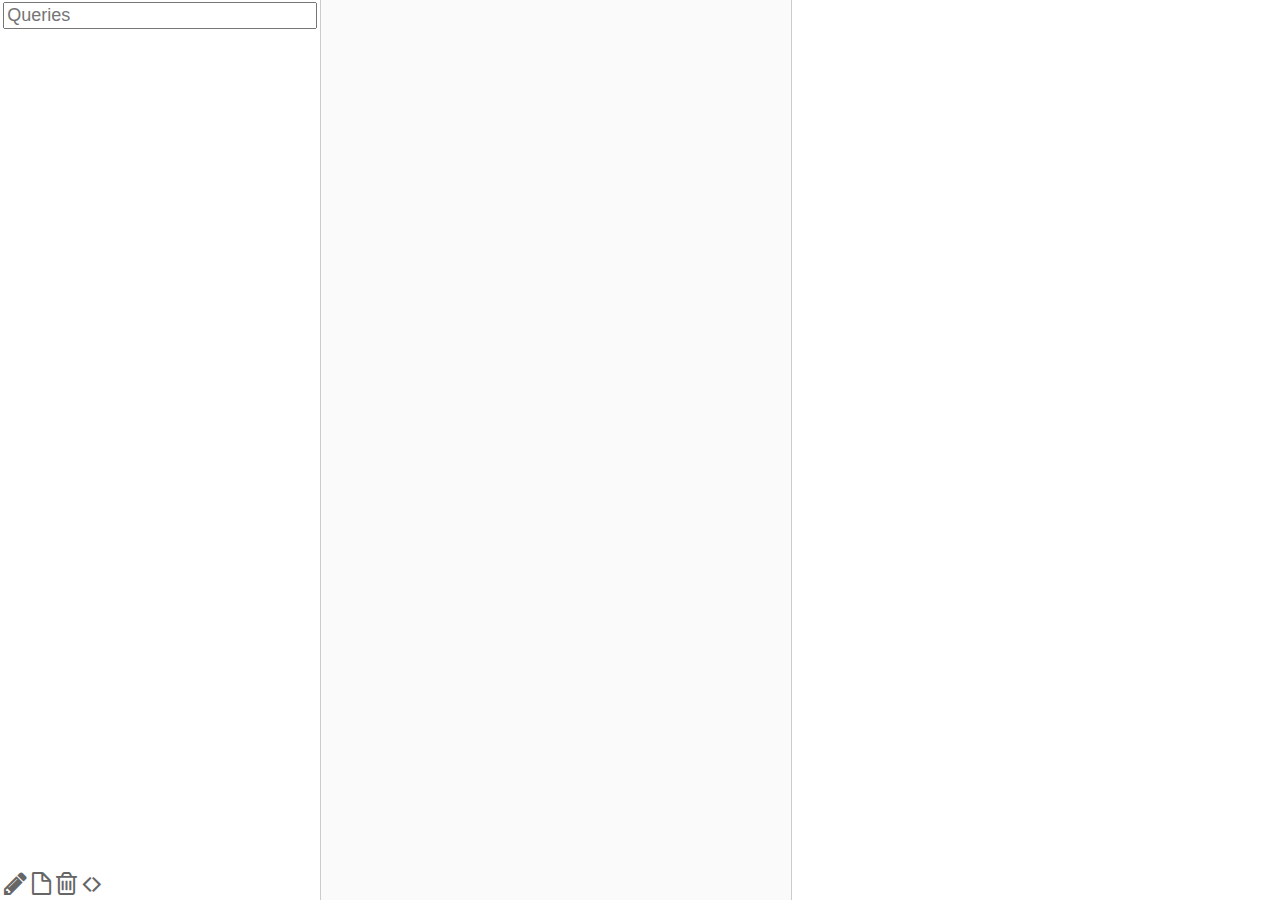
<file: Resources/index.html>
<!doctype html>
<html>

<head>
  <meta charset="UTF-8" />
  <title>.md</title>
  <link rel="stylesheet" href="lib/fontawesome/css/font-awesome.min.css" />
  <link rel="stylesheet" href="style.css" />
</head>

<body>

<div id="fileList">
  <div class="header">
    <form>
      <input type="search" class="search" placeholder="Queries" />
    </form>
  </div>

  <ul class="list">
  </ul>

  <div class="footer">
    <a href="#" class="add"><i class="icon-large icon-pencil"></i></a>
    <a href="#" class="open"><i class="icon-large icon-file"></i></a>
    <a href="#" class="remove"><i class="icon-large icon-trash"></i></a>
    <a href="#" class="source"><i class="icon-large icon-angle-left"></i><i class="icon icon-large icon-angle-right"></i></a>
  </div>
</div>

<div id="editor">
  <textarea class="source"></textarea>
  <div class="result">
  </div>
</div>

<script src="lib/require.js" data-main="app/main"></script>

</body>

</html>
</file>
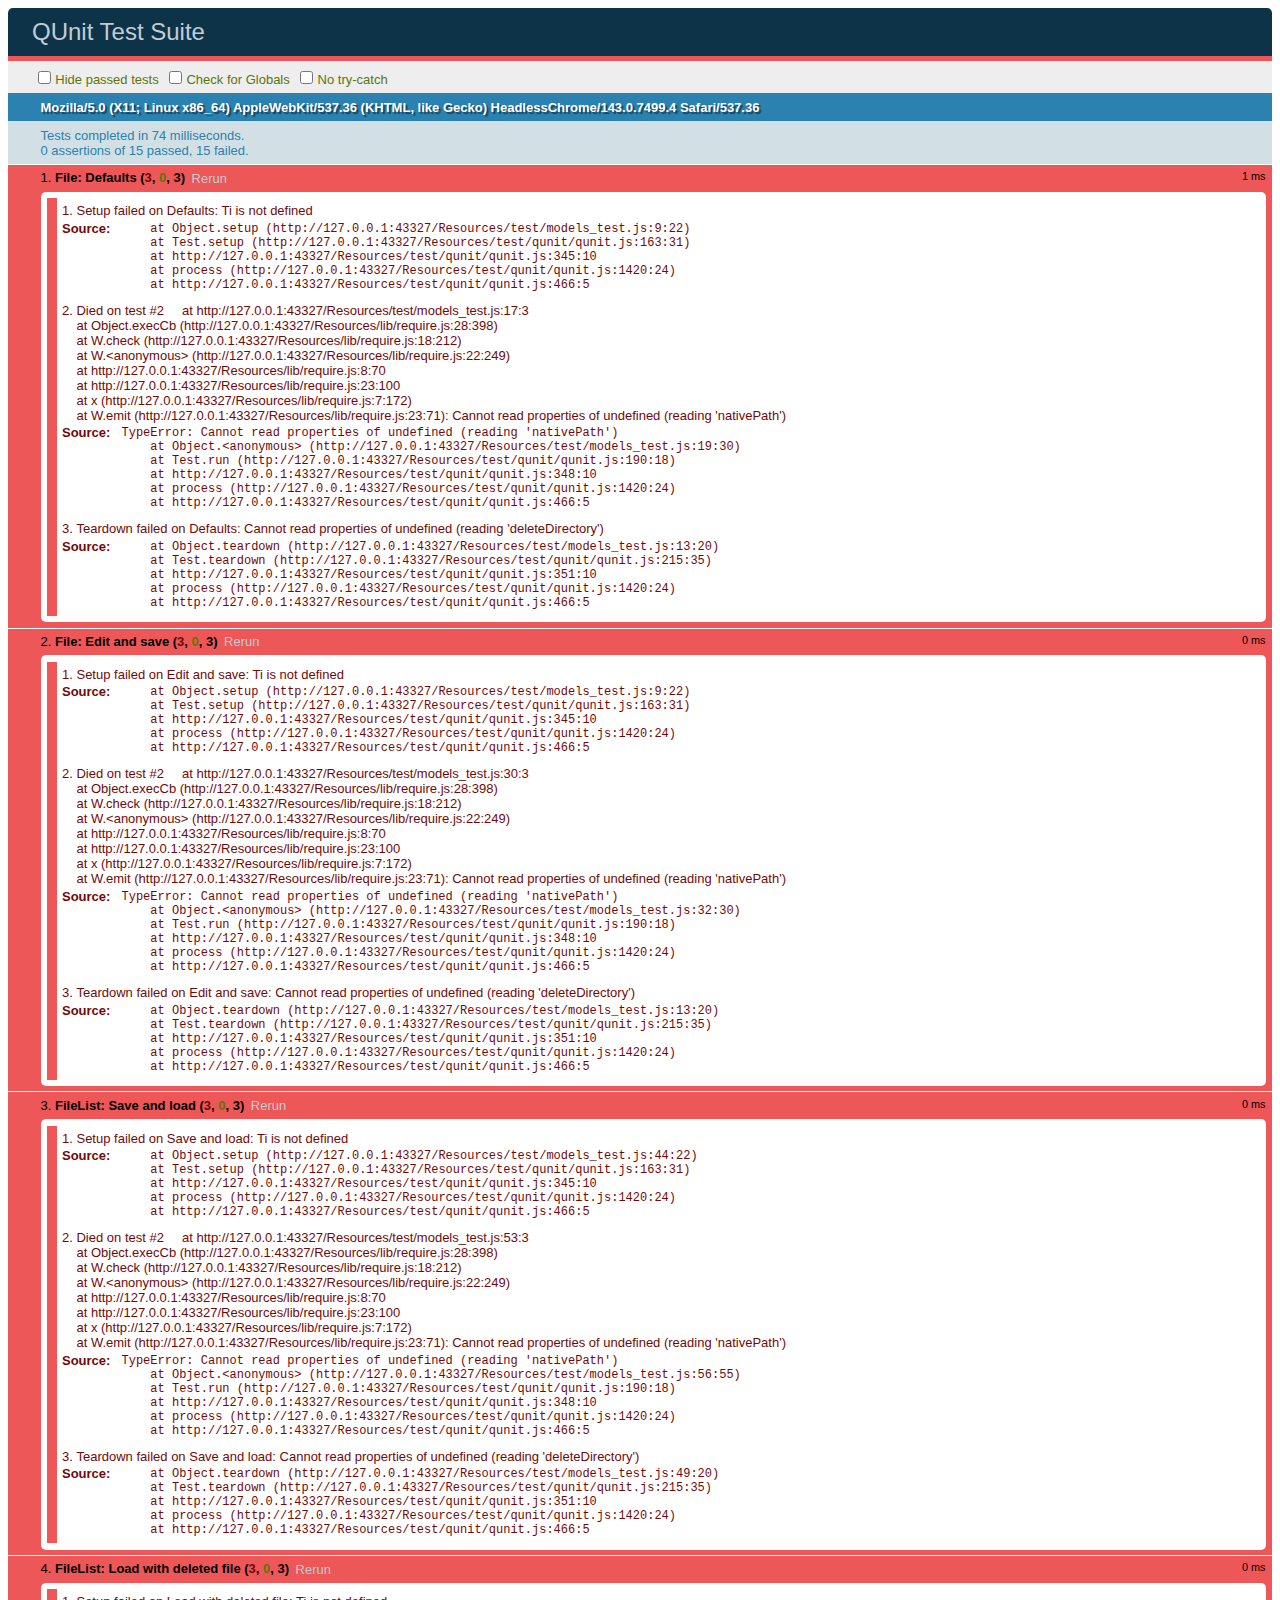
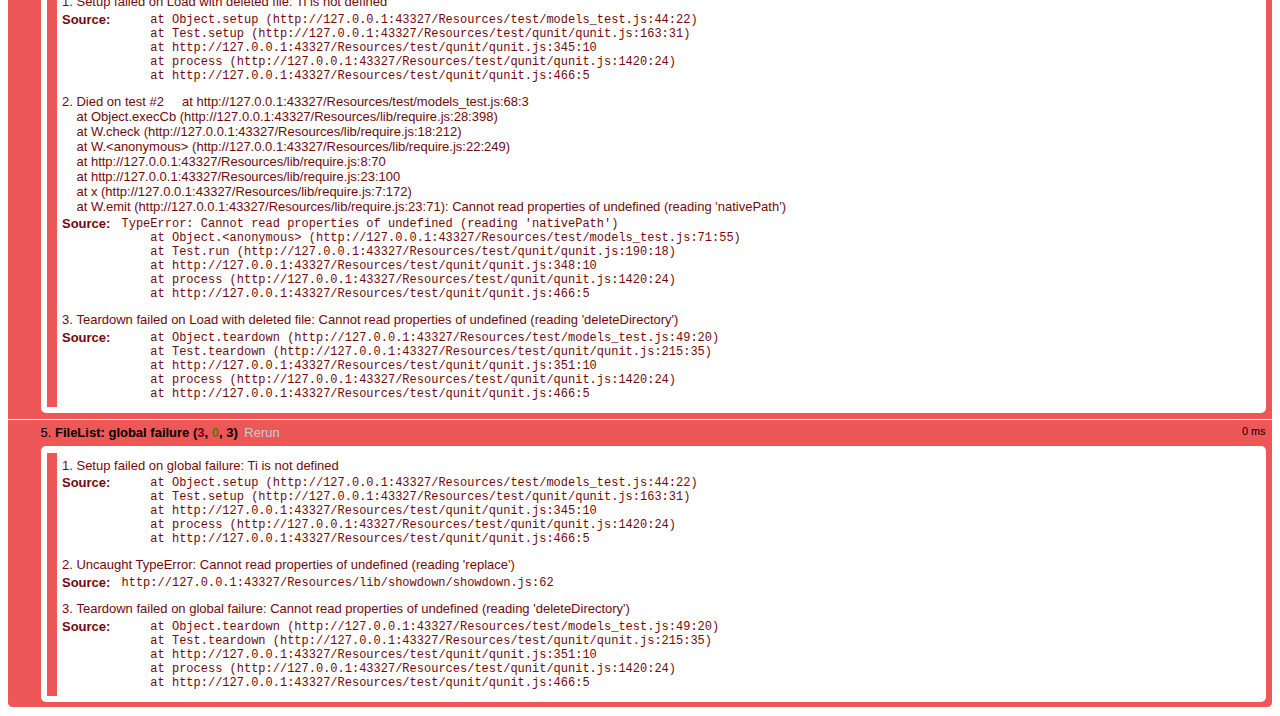
<file: Resources/test/index.html>
<!doctype html>
<html>
<head>
  <meta charset="UTF-8">
  <title>QUnit Test Suite</title>
  <link rel="stylesheet" href="qunit/qunit.css">
  <script src="qunit/qunit.js"></script>

  <script src="../lib/require.js" data-main="../app/main"></script>

  <script src="test.js"></script>
</head>
<body>
  <div id="qunit"></div>
</body>
</html>
</file>
<file: Resources/style.css>
@charset "UTF-8";

/* Global */

body {
  background: #fff;
  overflow: hidden; /* Disable scroll bounce */
}

ul,
li {
  margin: 0;
  padding: 0;
}

a {
  text-decoration: none;
}

textarea {
  resize: none;
}

textarea:focus {
  outline:none;
}

/* FileList */

#fileList {
  position: absolute;
  left: 0;
  top: 0;
  bottom: 0;
  width: 25%;
  overflow: hidden;
}

#fileList .header {
  position: absolute;
  left: 0;
  top: 0;
  right: 0;
  height: 28px;
  text-align: center;
  padding-top: 2px;
}

#fileList .header .search {
  width: 98%;
  font-size: 18px;
}

#fileList .list {
  position: absolute;
  left: 0;
  top: 30px;
  right: 0;
  bottom: 30px;
  overflow: auto;
}

#fileList .list li {
  word-break: break-all;
  margin: 4px;
  padding: 4px;
  border: 1px solid #ccc;
  -webkit-box-shadow: 0px 0px 3px #ccc;
  border-radius: 4px;
}

#fileList .list li.current {
  border: 1px solid #aaa;
  -webkit-box-shadow: 0px 0px 3px #aaa;
}

#fileList .list li.current,
#fileList .list li:hover {
  background: #f0f0f0;
}

#fileList .list li > * {
  margin: 0;
  padding: 0;
  font-size: 14px;
}

#fileList .list li .name {
  font-size: 16px;
  font-weight: bold;
  color: #333;
}

#fileList .list li .path {
  color: #666;
}

#fileList .list li .date {
  color: #0084B4;
}

#fileList .list li .summary {
  color: #000;
}

#fileList .footer {
  position: absolute;
  left: 4px;
  right: 4px;
  bottom: 0;
  height: 30px;
  font-size: 20px;
}

#fileList .footer a {
  color: #666;
}

#fileList .footer a:hover {
  color: #999;
}

/* Editor */

#editor {
  position: absolute;
  left: 25%;
  top: 0;
  right: 0;
  bottom: 0;
  overflow: hidden;
  border-left: 1px solid #ccc;
}

#editor .source {
  position: absolute;
  left: 0;
  top: 0;
  right: 51%;
  bottom: 0;
  border: none;
  font-size: 16px;
  font-family: monospace;
}

#editor .result {
  position: absolute;
  left: 49%;
  top: 0;
  right: 0;
  bottom: 0;
  overflow: auto;
  border-left: 1px solid #ccc;
  padding: 0 10px;
}
</file>
<file: Resources/test/qunit/qunit.css>
/**
 * QUnit v1.11.0pre - A JavaScript Unit Testing Framework
 *
 * http://qunitjs.com
 *
 * Copyright 2012 jQuery Foundation and other contributors
 * Released under the MIT license.
 * http://jquery.org/license
 */

/** Font Family and Sizes */

#qunit-tests, #qunit-header, #qunit-banner, #qunit-testrunner-toolbar, #qunit-userAgent, #qunit-testresult {
	font-family: "Helvetica Neue Light", "HelveticaNeue-Light", "Helvetica Neue", Calibri, Helvetica, Arial, sans-serif;
}

#qunit-testrunner-toolbar, #qunit-userAgent, #qunit-testresult, #qunit-tests li { font-size: small; }
#qunit-tests { font-size: smaller; }


/** Resets */

#qunit-tests, #qunit-header, #qunit-banner, #qunit-userAgent, #qunit-testresult, #qunit-modulefilter {
	margin: 0;
	padding: 0;
}


/** Header */

#qunit-header {
	padding: 0.5em 0 0.5em 1em;

	color: #8699a4;
	background-color: #0d3349;

	font-size: 1.5em;
	line-height: 1em;
	font-weight: normal;

	border-radius: 5px 5px 0 0;
	-moz-border-radius: 5px 5px 0 0;
	-webkit-border-top-right-radius: 5px;
	-webkit-border-top-left-radius: 5px;
}

#qunit-header a {
	text-decoration: none;
	color: #c2ccd1;
}

#qunit-header a:hover,
#qunit-header a:focus {
	color: #fff;
}

#qunit-testrunner-toolbar label {
	display: inline-block;
	padding: 0 .5em 0 .1em;
}

#qunit-banner {
	height: 5px;
}

#qunit-testrunner-toolbar {
	padding: 0.5em 0 0.5em 2em;
	color: #5E740B;
	background-color: #eee;
	overflow: hidden;
}

#qunit-userAgent {
	padding: 0.5em 0 0.5em 2.5em;
	background-color: #2b81af;
	color: #fff;
	text-shadow: rgba(0, 0, 0, 0.5) 2px 2px 1px;
}

#qunit-modulefilter-container {
	float: right;
}

/** Tests: Pass/Fail */

#qunit-tests {
	list-style-position: inside;
}

#qunit-tests li {
	padding: 0.4em 0.5em 0.4em 2.5em;
	border-bottom: 1px solid #fff;
	list-style-position: inside;
}

#qunit-tests.hidepass li.pass, #qunit-tests.hidepass li.running  {
	display: none;
}

#qunit-tests li strong {
	cursor: pointer;
}

#qunit-tests li a {
	padding: 0.5em;
	color: #c2ccd1;
	text-decoration: none;
}
#qunit-tests li a:hover,
#qunit-tests li a:focus {
	color: #000;
}

#qunit-tests li .runtime {
	float: right;
	font-size: smaller;
}

.qunit-assert-list {
	margin-top: 0.5em;
	padding: 0.5em;

	background-color: #fff;

	border-radius: 5px;
	-moz-border-radius: 5px;
	-webkit-border-radius: 5px;
}

.qunit-collapsed {
	display: none;
}

#qunit-tests table {
	border-collapse: collapse;
	margin-top: .2em;
}

#qunit-tests th {
	text-align: right;
	vertical-align: top;
	padding: 0 .5em 0 0;
}

#qunit-tests td {
	vertical-align: top;
}

#qunit-tests pre {
	margin: 0;
	white-space: pre-wrap;
	word-wrap: break-word;
}

#qunit-tests del {
	background-color: #e0f2be;
	color: #374e0c;
	text-decoration: none;
}

#qunit-tests ins {
	background-color: #ffcaca;
	color: #500;
	text-decoration: none;
}

/*** Test Counts */

#qunit-tests b.counts                       { color: black; }
#qunit-tests b.passed                       { color: #5E740B; }
#qunit-tests b.failed                       { color: #710909; }

#qunit-tests li li {
	padding: 5px;
	background-color: #fff;
	border-bottom: none;
	list-style-position: inside;
}

/*** Passing Styles */

#qunit-tests li li.pass {
	color: #3c510c;
	background-color: #fff;
	border-left: 10px solid #C6E746;
}

#qunit-tests .pass                          { color: #528CE0; background-color: #D2E0E6; }
#qunit-tests .pass .test-name               { color: #366097; }

#qunit-tests .pass .test-actual,
#qunit-tests .pass .test-expected           { color: #999999; }

#qunit-banner.qunit-pass                    { background-color: #C6E746; }

/*** Failing Styles */

#qunit-tests li li.fail {
	color: #710909;
	background-color: #fff;
	border-left: 10px solid #EE5757;
	white-space: pre;
}

#qunit-tests > li:last-child {
	border-radius: 0 0 5px 5px;
	-moz-border-radius: 0 0 5px 5px;
	-webkit-border-bottom-right-radius: 5px;
	-webkit-border-bottom-left-radius: 5px;
}

#qunit-tests .fail                          { color: #000000; background-color: #EE5757; }
#qunit-tests .fail .test-name,
#qunit-tests .fail .module-name             { color: #000000; }

#qunit-tests .fail .test-actual             { color: #EE5757; }
#qunit-tests .fail .test-expected           { color: green;   }

#qunit-banner.qunit-fail                    { background-color: #EE5757; }


/** Result */

#qunit-testresult {
	padding: 0.5em 0.5em 0.5em 2.5em;

	color: #2b81af;
	background-color: #D2E0E6;

	border-bottom: 1px solid white;
}
#qunit-testresult .module-name {
	font-weight: bold;
}

/** Fixture */

#qunit-fixture {
	position: absolute;
	top: -10000px;
	left: -10000px;
	width: 1000px;
	height: 1000px;
}
</file>
